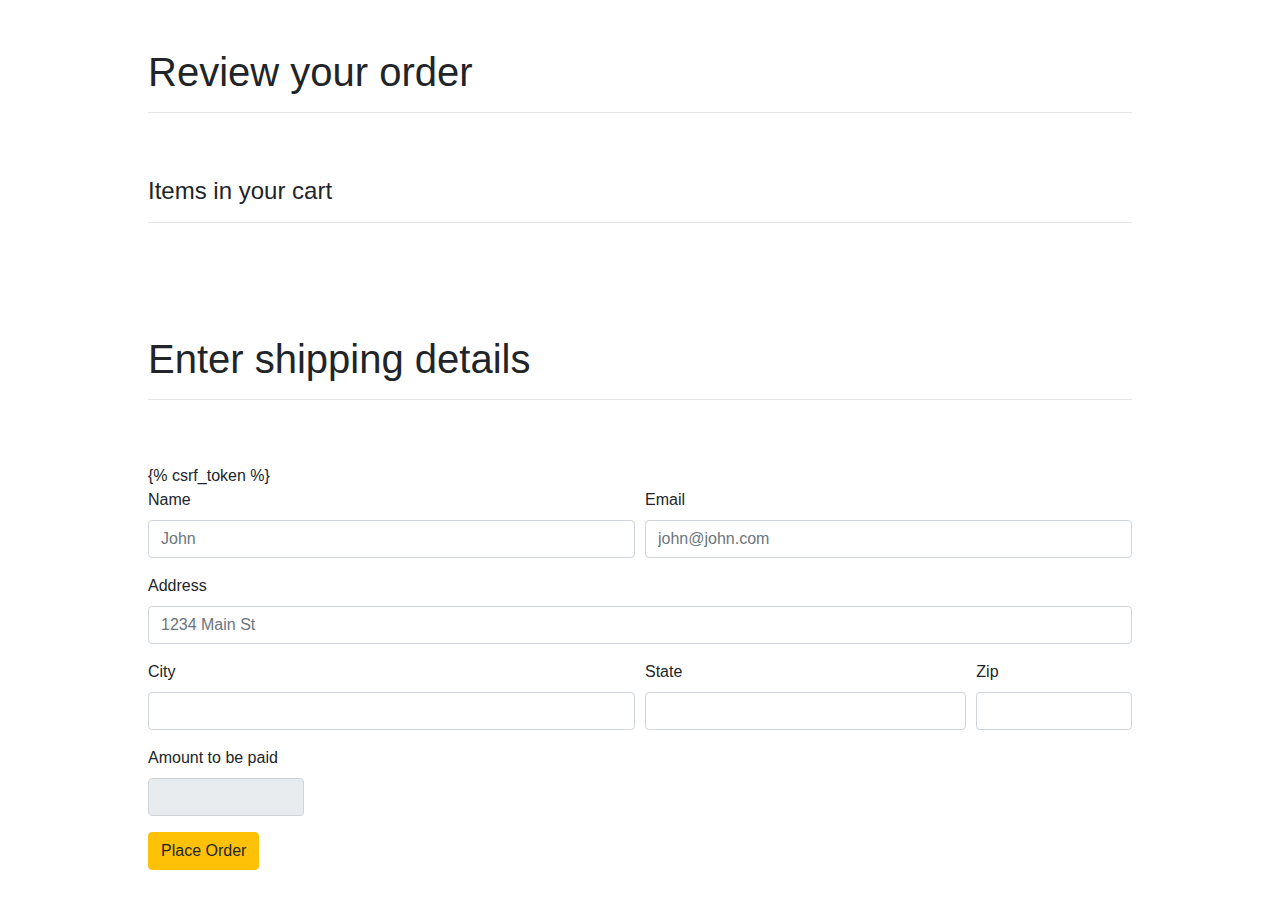
<file: shop/templates/shop/checkout.html>
<!DOCTYPE html>
<html lang="en">
<head>
    <script src="https://code.jquery.com/jquery-3.4.1.min.js" integrity="sha256-CSXorXvZcTkaix6Yvo6HppcZGetbYMGWSFlBw8HfCJo=" crossorigin="anonymous"></script>
    <meta charset="UTF-8">
    <meta name="viewport" content="width=device-width, initial-scale=1.0">
    <meta http-equiv="X-UA-Compatible" content="ie=edge">
    <link rel="stylesheet" href="https://stackpath.bootstrapcdn.com/bootstrap/4.3.1/css/bootstrap.min.css" integrity="sha384-ggOyR0iXCbMQv3Xipma34MD+dH/1fQ784/j6cY/iJTQUOhcWr7x9JvoRxT2MZw1T" crossorigin="anonymous">

    <title>Document</title>
</head>
<body>
   <div class="container">
    <div class="row m-5">
      <div class="col-md-12">
        <h1>Review your order</h1>
        <hr>
      </div>
    </div>
    <div class="row m-5">
      <div class="col-md-12">
        <h4>Items in your cart</h4>
        <hr>
      </div>
    </div>
      <div class="row m-5">
        <div class="col-md-12">

                    <ul class="list-group" id="item_list">

                    </ul>
            </div>
        </div>

        <div class="row m-5">
      <div class="col-md-12">
        <h1>Enter shipping details</h1>
        <hr>
      </div>
    </div>
        <div class="row m-5">
          <div class="col-md-12">
              <form method="POST" >
                {% csrf_token %}
                    <input type="hidden" id="items" name="items">
                  <div class="form-row">
                    <div class="form-group col-md-6">
                      <label for="inputEmail4">Name</label>
                      <input id="name" name="name" type="text" class="form-control" id="inputEmail4" placeholder="John">
                    </div>
                    <div class="form-group col-md-6">
                      <label for="inputPassword4">Email</label>
                      <input id="email" name="email" type="text" class="form-control" id="inputPassword4" placeholder="john@john.com">
                    </div>
                  </div>
                  <div class="form-group">
                    <label for="inputAddress">Address</label>
                    <input id="address" name="address" type="text" class="form-control" id="inputAddress" placeholder="1234 Main St">
                  </div>

                  <div class="form-row">
                    <div class="form-group col-md-6">
                      <label for="inputCity">City</label>
                      <input id="city" name="city" type="text" class="form-control" id="inputCity">
                    </div>
                    <div class="form-group col-md-4">
                      <label for="inputState">State</label>
                      <input id="state" name="state" type="text" class="form-control" id="inputCity">

                    </div>
                    <div class="form-group col-md-2">
                      <label for="inputZip">Zip</label>
                      <input id="zipcode" name="zipcode" type="text" class="form-control" id="inputZip">
                    </div>
                    <div class="form-group col-md-2">
                      <label for="inputZip">Amount to be paid</label>
                      <input readonly="" type="text" class="form-control" id="total" name="total">
                    </div>
                  </div>


                  <button type="submit" class="btn btn-warning">Place Order</button>
                </form>

          </div>

        </div>
    </div>
</body>
<script type="text/javascript">
if(localStorage.getItem('cart')==null){
  var cart ={};
}
else{
  cart = JSON.parse(localStorage.getItem('cart'));
}
let total = 0;
for(item in cart){
  let name = cart[item][1];
  let quantity = cart[item][0];
  let price = cart[item][2];
  total = total + cart[item][2];






 itemString = `  <li class="list-group-item d-flex justify-content-between align-items-center">${quantity} of  ${name}     <span class="badge badge-warning badge-pill">${price}</span></li>`;

  $('#item_list').append(itemString);


}
totalPrice = ` <li class ="list-group-item d-flex justify-content-between align-items-center"><b>Your total</b>
 ${total}</li> `
$('#total').val(total);
$('#item_list').append(totalPrice);
$('#items').val(JSON.stringify(cart));
</script>
</html>
</file>
